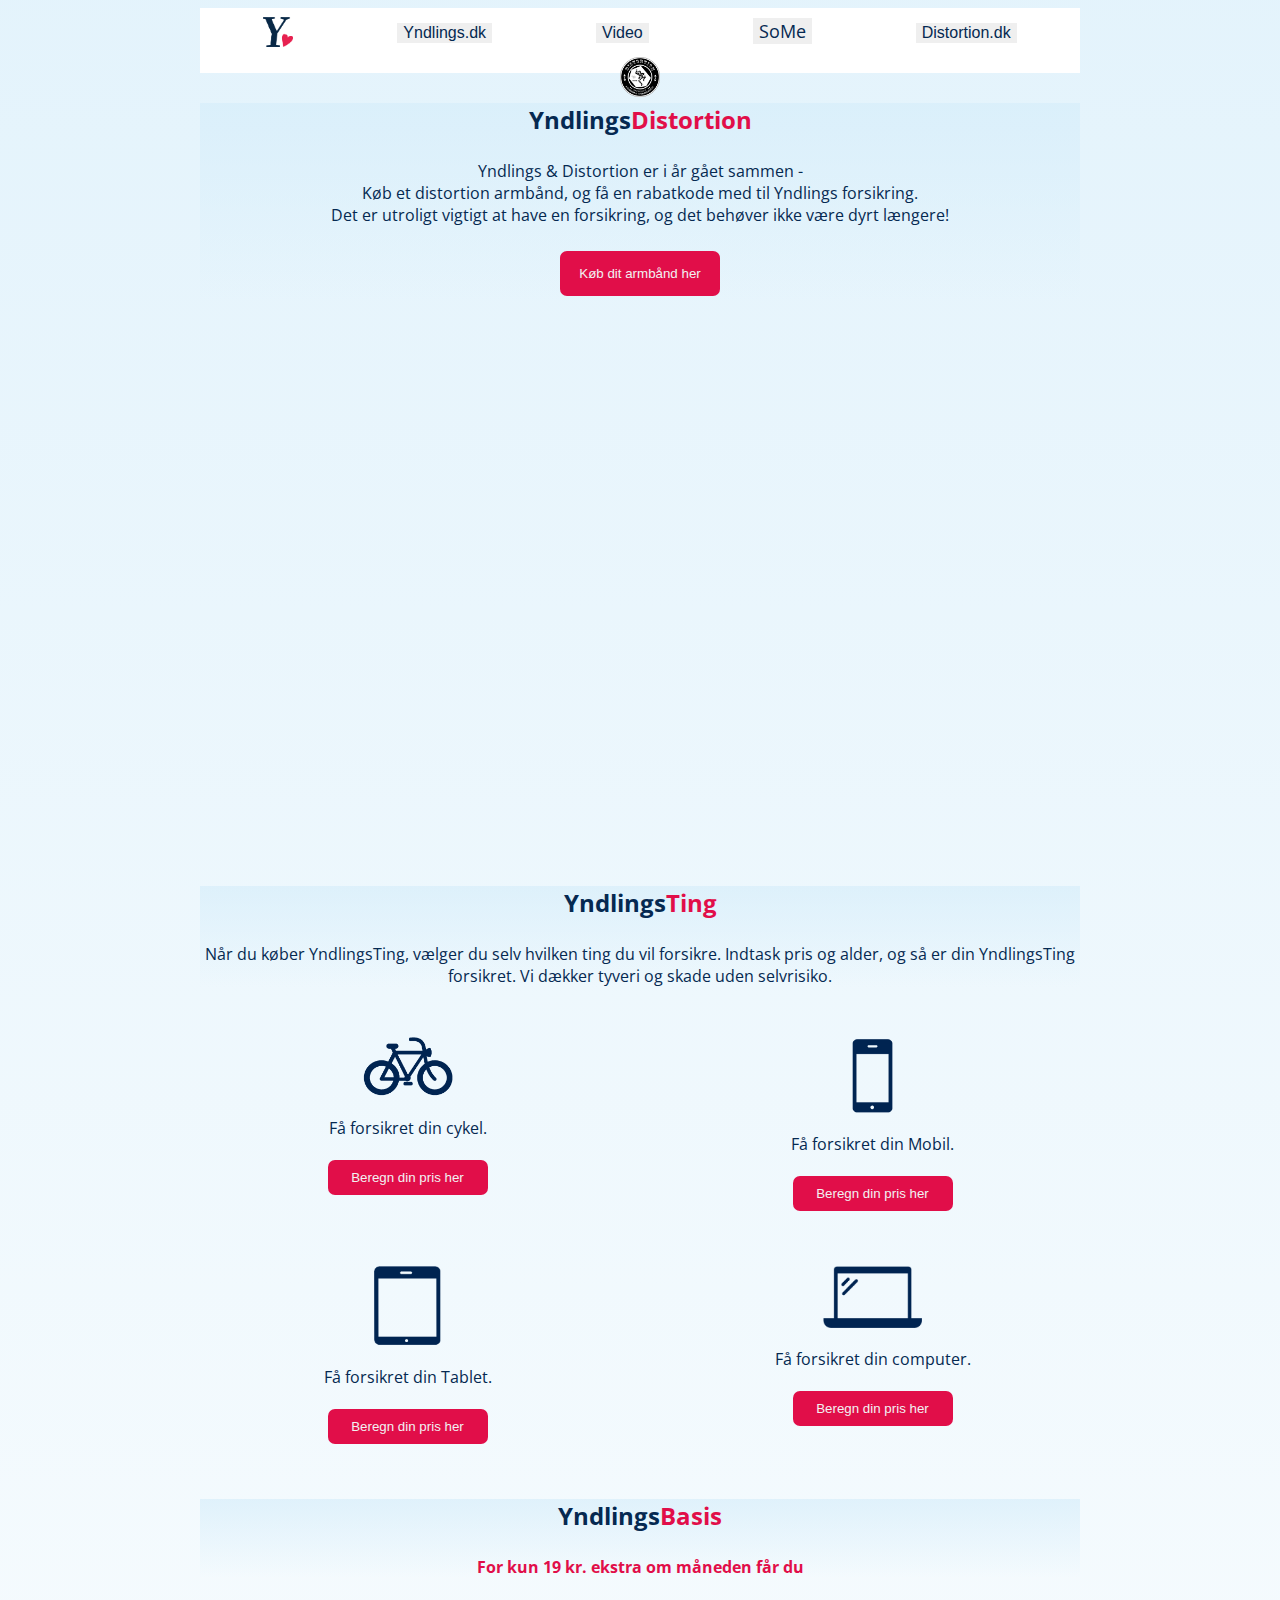
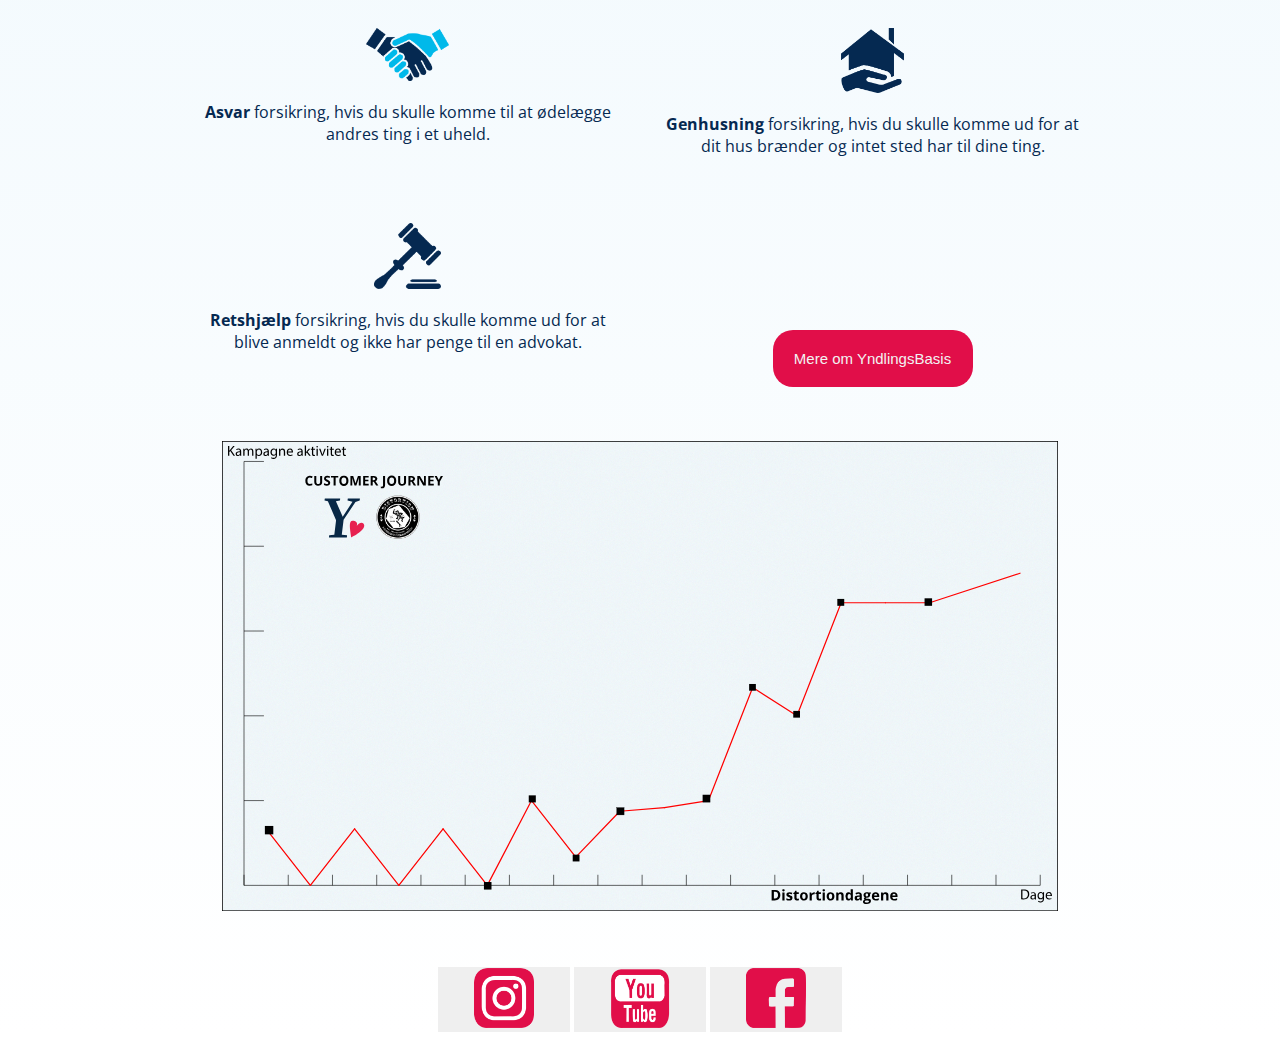
<file: index.html>
<!DOCTYPE html>
<html lang="da">

<head>
    <meta charset="utf-8">
    <meta name="viewport" content="width=device-width, initial-scale=1.0">
    <link href="https://fonts.googleapis.com/css?family=Open+Sans:300,400,600,700,800" rel="stylesheet">
    <link rel="stylesheet" href="index.css">
    <title>Yndlings/Distortion</title>
    <script src="interactiveStart.js"></script>
</head>
<header>
    <nav>
        <img src="img/Yndlings_Y.png" alt="ylogo">
        <a href="https://yndlings.dk/"><button>Yndlings.dk</button></a>

        <a href="video.html"><button>Video</button></a>
        <div class="dropdown">
            <button class="dropbtn">SoMe</button>
            <div class="dropdown-content">
                <a href="video.html">YouTube</a>
                <a href="https://www.instagram.com/yndlingsdistortion/">Instagram</a>
                <a href="https://www.facebook.com/YndlingsDistortion/?notif_id=1522760296105826&notif_t=page_admin&ref=notif">Facebook</a>
            </div>
        </div>
        <a href="http://www.cphdistortion.dk/"><button>Distortion.dk</button></a>
        <a href="http://www.cphdistortion.dk/"><img id="d" src="img/Distortion_logo.png" alt="dlogo"></a>
    </nav>
</header>

<body>

    <section id="menu-container">
        <section id="info_distortion">
            <h3>Yndlings<span>Distortion</span></h3>
            <p>Yndlings & Distortion er i år gået sammen - <br>Køb et distortion armbånd, og få en rabatkode med til Yndlings forsikring. <br>Det er utroligt vigtigt at have en forsikring, og det behøver ikke være dyrt længere!</p>
            <section id="distortion">
                <a href="http://www.cphdistortion.dk/tickets/"><button class="dist" style="vertical-align:middle"><span>Køb dit armbånd her</span></button></a></section>
        </section>

        <section id="video">


            <div class="responsive-embed">
                <iframe width="560" height="315" src="https://www.youtube.com/embed/MbTzOn1BsyQ" frameborder="0" allow="autoplay; encrypted-media" allowfullscreen></iframe>
            </div>



        </section>
        <section id="info_tekst">
            <h3>Yndlings<span>Ting</span></h3>
            <p>Når du køber YndlingsTing, vælger du selv hvilken ting du vil forsikre. Indtask pris og alder, og så er din YndlingsTing forsikret. Vi dækker tyveri og skade uden selvrisiko.</p>
        </section>
        <section id="info">
            <section id="cykel">
                <img src="img/cykel_icon.png" alt="cykel">
                <p> Få forsikret din cykel.</p>
                <a href="https://yndlings.dk/tilmeld/#!/brand"><button class="cykel" style="vertical-align:middle"><span>Beregn din pris her</span></button></a>
            </section>
            <section id="mobil">
                <img src="img/mobil_icon.png" alt="mobil">
                <p>Få forsikret din Mobil. </p>
                <a href="https://yndlings.dk/yndlings-ting/mobilforsikring/"><button class="cykel" style="vertical-align:middle"><span>Beregn din pris her</span></button></a></section>
            <section id="tablet">
                <img src="img/tablet_icon.png" alt="tablet">
                <p>Få forsikret din Tablet.</p>
                <a href="https://yndlings.dk/yndlings-ting/tabletforsikring/"><button class="cykel" style="vertical-align:middle"><span>Beregn din pris her</span></button></a></section>
            <section id="computer">
                <img src="img/computer_icon.png" alt="computer">
                <p>Få forsikret din computer.</p>
                <a href="https://yndlings.dk/yndlings-ting/computerforsikring/"><button class="cykel" style="vertical-align:middle"><span>Beregn din pris her</span></button></a></section>
        </section>
        <section id="info_tekst">
            <h3>Yndlings<span>Basis</span></h3>
            <p><b><span>For kun 19 kr. ekstra om måneden får du</span></b></p>
        </section>
        <section id="basis">
            <section id="ansvar">
                <img src="img/asvar.png" alt="ansvar">
                <p><b>Asvar</b> forsikring, hvis du skulle komme til at ødelægge andres ting i et uheld.</p>
            </section>
            <section id="genhusning">
                <img src="img/genhusning.png" alt="genhusning">
                <p><b>Genhusning</b> forsikring, hvis du skulle komme ud for at dit hus brænder og intet sted har til dine ting.</p>
            </section>
            <section id="retshjaelp">
                <img src="img/retshj%C3%A6lp.png" alt="retshjælp">
                <p><b>Retshjælp</b> forsikring, hvis du skulle komme ud for at blive anmeldt og ikke har penge til en advokat.</p>
            </section>
            <div class="basis-button">
                <a href="https://yndlings.dk/yndlings-basis/"><button class="basis" style="vertical-align:middle"><span>Mere om YndlingsBasis</span></button></a>
            </div>
        </section>


        <div id="map"></div>

    </section>
    <footer>
        <a href="https://www.instagram.com/yndlingsdistortion/"><button id="insta"><img src="img/instagram.png" alt="insta"></button></a>
        <a href=""><button id="youtube"><img src="img/youtube.png" alt="youtube"></button></a>
        <a href="https://www.facebook.com/YndlingsDistortion/"><button id="face"><img src="img/facebook%20icon.png" alt="facebook"></button></a>
    </footer>
</body>

</html>
</file>
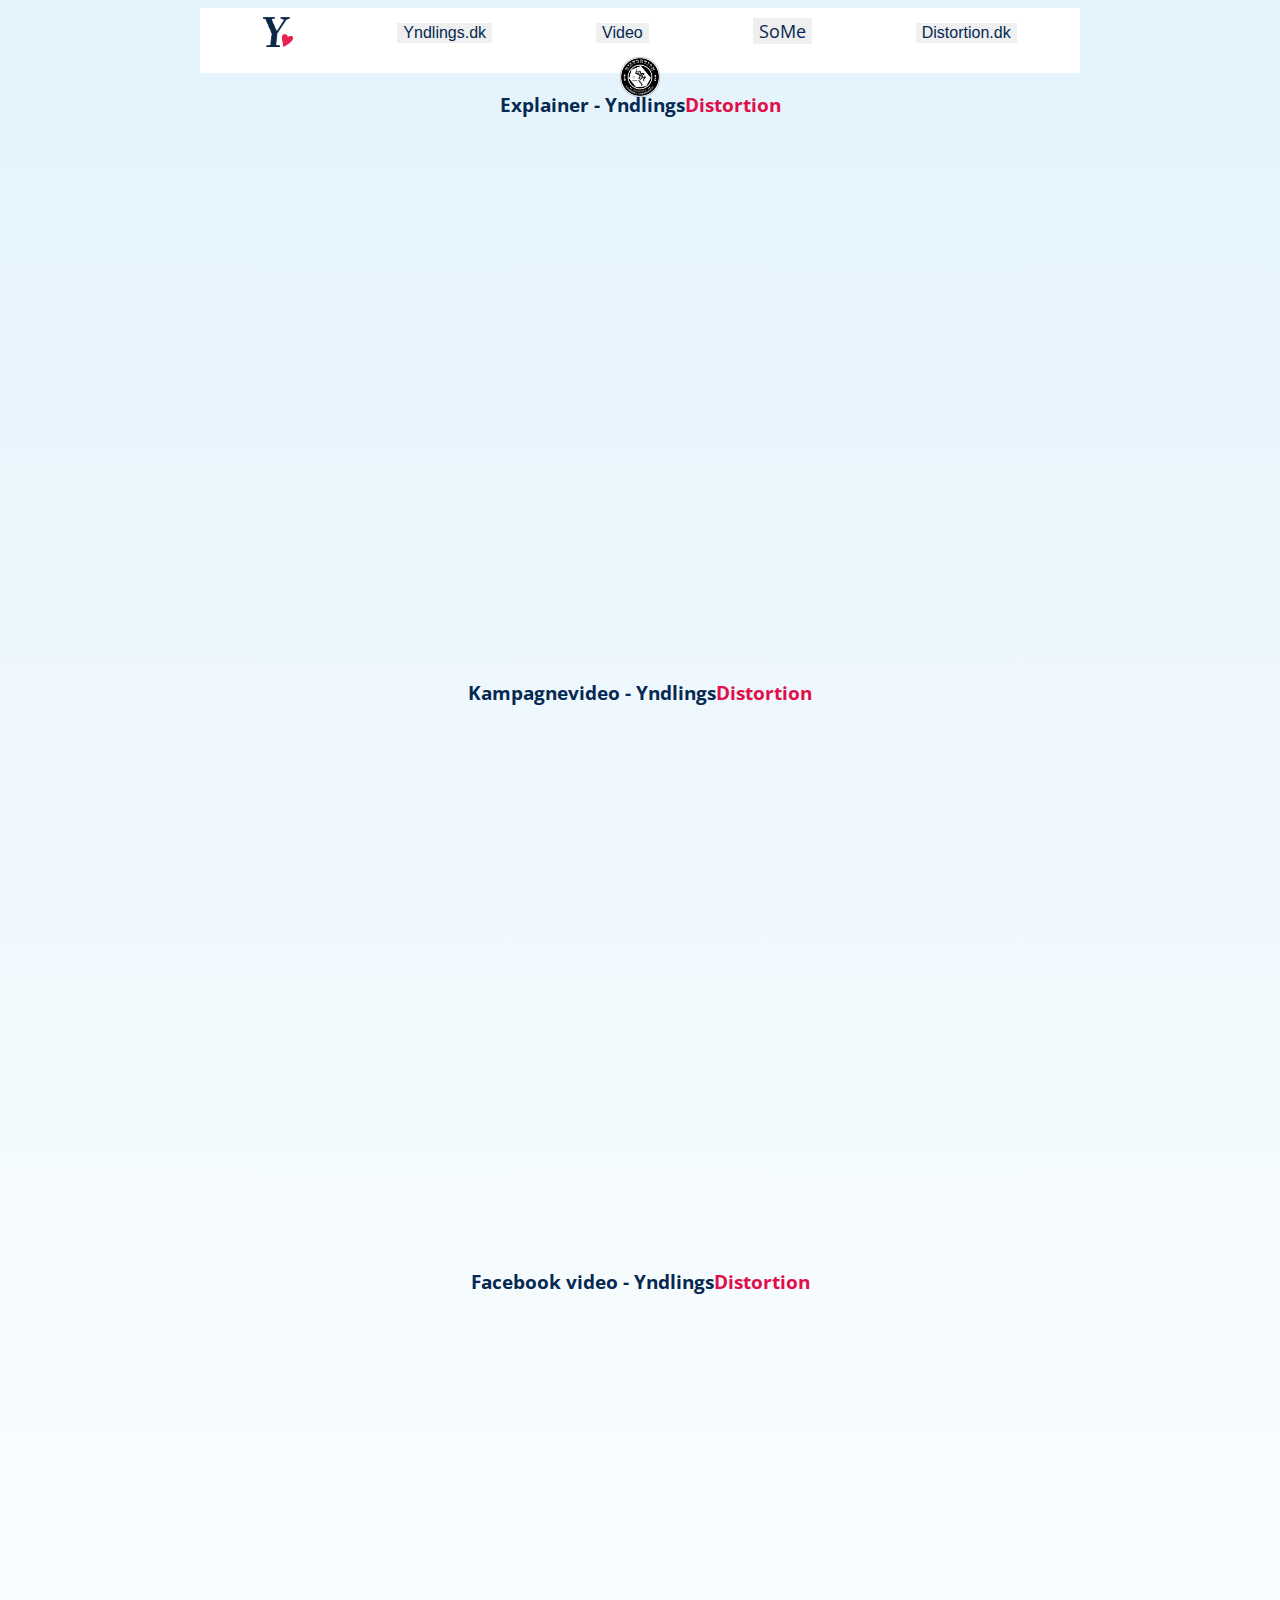
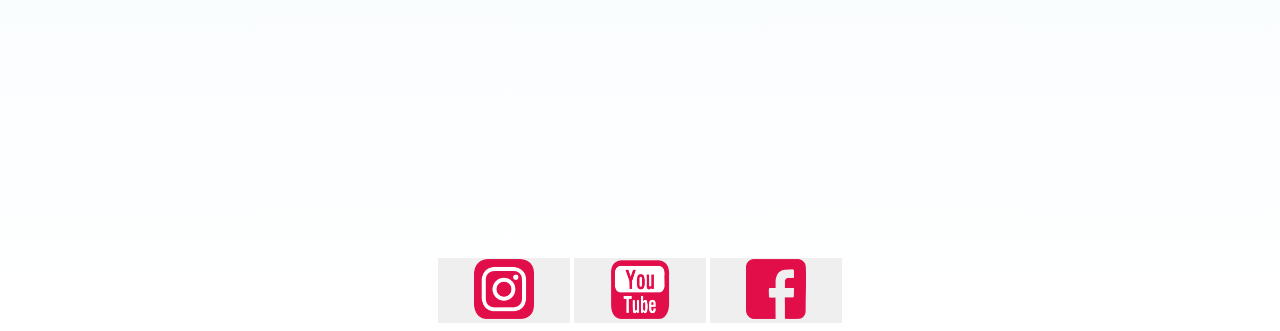
<file: video.html>
<!DOCTYPE html>
<html lang="">

<head>
    <meta charset="utf-8">
    <meta name="viewport" content="width=device-width, initial-scale=1.0">
    <link href="https://fonts.googleapis.com/css?family=Open+Sans:300,400,600,700,800" rel="stylesheet">
    <link rel="stylesheet" href="index.css">
    <title>video</title>
    <script src="interactiveStart.js"></script>
</head>
<header>

    <nav>
        <a href="index.html"> <img src="img/Yndlings_Y.png" alt="ylogo"></a>
        <a href="https://yndlings.dk/"><button>Yndlings.dk</button></a>

        <a href="video.html"><button>Video</button></a>
        <div class="dropdown">
            <button class="dropbtn">SoMe</button>
            <div class="dropdown-content">
                <a href="#">YouTube</a>
                <a href="https://www.instagram.com/yndlingsdistortion/">Instagram</a>
                <a href="https://www.facebook.com/YndlingsDistortion/?notif_id=1522760296105826&notif_t=page_admin&ref=notif">Facebook</a>
            </div>
        </div>
        <a href="http://www.cphdistortion.dk/"><button>Distortion.dk</button></a>
        <a href="http://www.cphdistortion.dk/"><img id="d" src="img/Distortion_logo.png" alt="dlogo"></a>
    </nav>
</header>
<style>
    .responsive-embed {
        margin-top: -25px;
        margin-bottom: 50px;
    }

</style>

<body>
    <section id="explain">
        <h3> Explainer - Yndlings<span>Distortion</span></h3>
    </section>
    <section id="video">
        <div class="responsive-embed">
            <iframe width="560" height="315" src="https://www.youtube.com/embed/MbTzOn1BsyQ" frameborder="0" allow="autoplay; encrypted-media" allowfullscreen></iframe>
        </div>
    </section>
    <section id="kampagne">
        <h3> Kampagnevideo - Yndlings<span>Distortion</span></h3>
    </section>
    <section id="video">

        <div class="responsive-embed">
            <iframe width="560" height="315" src="https://www.youtube.com/embed/yNfGA1NNc0Q" frameborder="0" allow="autoplay; encrypted-media" allowfullscreen></iframe> </div>
    </section>

    <section id="kampagne">
        <h3> Facebook video - Yndlings<span>Distortion</span></h3>
    </section>
    <section id="video">

        <div class="responsive-embed">
            <iframe width="560" height="315" src="https://www.youtube.com/embed/BhqzsOGRMck" frameborder="0" allow="autoplay; encrypted-media" allowfullscreen></iframe> </div>


    </section>
    <footer>
        <a href="https://www.instagram.com/yndlingsdistortion/"><button id="insta"><img src="img/instagram.png"></button></a>
        <a href=""><button id="youtube"><img src="img/youtube.png"></button></a>
        <a href="https://www.facebook.com/YndlingsDistortion/?notif_id=1522760296105826&notif_t=page_admin&ref=notif"><button id="face"><img src="img/facebook%20icon.png"></button></a>
    </footer>
</body>



</html>
</file>
<file: index.css>
/** VIDEO **/

.hs-responsive-embed-youtube iframe,
video {
    position: absolute;
    width: 100%!important;
    height: 100%!important;
}

.hs-responsive-embed-youtube {
    position: relative;
    padding-bottom: 56.25%;
    /* 16:9 Aspect Ratio */
    padding-top: 25px;
    margin-bottom: 30px;

}

.responsive-embed iframe,
video {
    position: absolute;
    width: 100%!important;
    height: 100%!important;
}

.responsive-embed {
    position: relative;
    padding-bottom: 56.25%;
    /* 16:9 Aspect Ratio */
    padding-top: 25px;
    margin-bottom: 30px;

}

/** VIDEO **/

#video {
    z-index: 9999;
}


#explain {
    text-align: center;
}

/** VIDEO SLUT **/

#info_distortion {
    margin-top: 30px;

    background: linear-gradient(to bottom, rgba(213, 237, 250, 0.65)0%, rgba(0, 0, 0, 0) 100%);
}


nav .menu a {
    font-family: 'Open Sans', sans-serif;
}

p {
    font-family: 'Open Sans', sans-serif;
    color: #052951;
}

h3 {
    font-family: 'Open Sans', sans-serif;
    color: #052951;
}

#info_tekst {
    text-align: center;
}

#info_tekst span {
    color: #E10E49;
}

#explain span {
    color: #E10E49;
}

#kampagne span {
    color: #E10E49;

}

#kampagne {
    text-align: center;
}

#info_tekst h3 {
    text-align: center;
}

#info_distortion {
    text-align: center;

}

#info_distortion span {
    color: #E10E49;
}



#info_distortion h3 {
    text-align: center;
}

#basis {
    margin-top: 20px;
    text-align: center;
}

#basis span {
    color: #F2F2F2;
}

/*
.menu-container {
    display: grid;
    grid-gap: 7px;
    grid-template-columns: 1fr 1fr;
    grid-template-rows: repeat (1fr 1fr);
    grid-template-areas: "title title" "explainer explainer";
}
*/

@media screen and (max-width:500px) {

    /** NAV **/
    nav #d {
        width: 0px;
        position: relative;
        left: -75vw;

    }

    nav img {
        overflow: hidden;
        cursor: pointer;
    }

    nav a button {
        text-decoration: none;
        color: #052951;
        text-align: center;
        font-size: 0.9rem;
        cursor: pointer;
    }


    nav {
        background-color: white;
        height: 40px;
        cursor: pointer;
        text-align: center;
    }

    /** NAV SLUT **/
    /** INFO **/
    .cykel {
        display: inline-block;
        border: none;
        text-align: center;
        padding: 3px;
        width: 150px;
        transition: all 0.5s;
        cursor: pointer;
        margin: 5px;
    }

    .cykel span {
        cursor: pointer;
        display: inline-block;
        position: relative;
        transition: 0.5s;
    }

    .cykel span:after {
        content: '\00bb';
        position: absolute;
        opacity: 0;
        top: 0;
        right: -20px;
        transition: 0.5s;
    }

    .cykel:hover span {
        padding-right: 25px;
    }

    .cykel:hover span:after {
        opacity: 1;
        right: 0;
    }

    .basis {
        display: inline-block;
        border: none;
        text-align: center;
        padding: 3px;
        width: 200px;
        transition: all 0.5s;
        cursor: pointer;
        margin: 5px;
    }

    .basis span {
        cursor: pointer;
        display: inline-block;
        position: relative;
        transition: 0.5s;
    }

    .basis span:after {
        content: '\00bb';
        position: absolute;
        opacity: 0;
        top: 0;
        right: -20px;
        transition: 0.5s;
    }

    .basis:hover span {
        padding-right: 25px;
    }

    .basis:hover span:after {
        opacity: 1;
        right: 0;
    }
    .dist {
        display: inline-block;
        border: none;
        text-align: center;
        padding: 3px;
        width: 150px;
        transition: all 0.5s;
        cursor: pointer;
        margin: 5px;
    }

    .dist span {
        cursor: pointer;
        display: inline-block;
        position: relative;
        transition: 0.5s;
    }

    .dist span:after {
        content: '\00bb';
        position: absolute;
        opacity: 0;
        top: 0;
        right: -20px;
        transition: 0.5s;
    }

    .dist:hover span {
        padding-right: 25px;
    }

    .dist:hover span:after {
        opacity: 1;
        right: 0;
    }
    #distortion button {
        background-color: #E10E49;
        border-radius: 7px;
        border: none;
        color: #F2F2F2;
        margin-top: 9px;
        padding: 6px;

    }
    #distortion span {
        color: #F2F2F2;
    }

    #explainer {
        width: 60px;
    }


    .dropdown-content {
        display: none;
        position: absolute;
        font-family: 'Open Sans', sans-serif;
        min-width: 100px;
        box-shadow: 0px 8px 16px 0px rgba(0, 0, 0, 0.1);
        z-index: 9999;
    }
    /** INFO SLUT **/
}

@media screen and (max-width:627px) {

    /** FOOTER **/
    footer {
        text-align: center;
        margin-top: 30px;
        cursor: pointer;
    }
    .responsive-embed {
        margin-bottom: 45px;
    }
    footer a {
        cursor: pointer;
    }
    footer img {
        width: 50%;
        cursor: pointer;
    }

    #map {
        margin-top: 20px;

    }
    body {
        background: linear-gradient(to bottom, rgba(213, 237, 250, 0.65)0%, rgba(0, 0, 0, 0) 100%);
    }

    /** NAV **/
    nav button {
        text-decoration: none;
        border: none;
        font-family: 'Open Sans', sans-serif;
        font-size: 1rem;
    }

    .dropdown {
        position: relative;
        display: inline-block;
    }
    .dropbtn {
        font-family: 'Open Sans',
        sans-serif;
        border: none;
    }

    .dropdown-content {
        display: none;
        position: absolute;
        font-family: 'Open Sans',
        sans-serif;
        background: #F2F2F2;
        min-width: 120px;
        box-shadow: 0px 8px 16px 0px rgba(0, 0, 0, 0.1);
        z-index: 9999;
    }

    .dropdown-content a {
        color: black;
        text-decoration: none;
        display: block;
    }

    .dropdown-content a:hover {
        color: #E10E49;
        text-decoration: underline;

    }
    .dropdown:hover .dropdown-content {
        display: block;
        z-index: 999;
    }

    .dropdown:hover .dropbtn {
        color: #00B9EA;
        text-decoration: underline;


    }
    nav button:hover {
        color: #00B9EA;
        text-decoration: underline;
        cursor: pointer;
    }
    nav img {
        width: 22px;
        height: 22px;
        position: relative;
        top: 1.3vw;
    }
    nav a {
        text-decoration: none;
        color: #052951;
        text-align: center;
        cursor: pointer;

    }
    nav {
        word-spacing: 10px;
        background-color: white;
        height: 40px;
        cursor: pointer;
        text-align: center;

    }

    /** NAV SLUT **/
    /** INFO **/
    #info {
        display: grid;
        grid-gap: 22px;
        grid-template-columns: 1fr 1fr;

        grid-template-areas: "title title" "explainer explainer";

    }

    .menu-container {
        display: grid;
        grid-gap: 7px;
        grid-template-columns: 1fr 1fr 1fr;
        grid-template-rows: repeat (4, 1fr);
        grid-template-areas: "title title title" "explainer explainer explainer" "info info info" "insta you face";
        margin: 0 auto;
    }

    .cykel {
        display: inline-block;
        border: none;
        text-align: center;
        padding: 3px;
        width: 150px;
        transition: all 0.5s;
        cursor: pointer;
        margin: 5px;
    }

    .cykel span {
        cursor: pointer;
        display: inline-block;
        position: relative;
        transition: 0.5s;
    }

    .cykel span:after {
        content: '\00bb';
        position: absolute;
        opacity: 0;
        top: 0;
        right: -20px;
        transition: 0.5s;
    }

    .cykel:hover span {
        padding-right: 25px;

    }

    .cykel:hover span:after {
        opacity: 1;
        right: 0;

    }

    .dist {
        display: inline-block;
        border: none;
        text-align: center;
        padding: 3px;
        width: 150px;
        transition: all 0.5s;
        cursor: pointer;
        margin: 5px;
    }

    .dist span {
        cursor: pointer;
        display: inline-block;
        position: relative;
        transition: 0.5s;
    }

    .dist span:after {
        content: '\00bb';
        position: absolute;
        opacity: 0;
        top: 0;
        right: -20px;
        transition: 0.5s;
    }

    .dist:hover span {
        padding-right: 25px;
    }

    .dist:hover span:after {
        opacity: 1;
        right: 0;
    }

    #distortion button {
        background-color: #E10E49;
        border-radius: 7px;
        border: none;
        color: #F2F2F2;
        margin-top: 9px;
        padding: 6px;

    }

    #distortion span {
        color: #F2F2F2;
    }

    .basis {
        display: inline-block;
        border: none;
        text-align: center;
        padding: 3px;
        width: 200px;
        transition: all 0.5s;
        cursor: pointer;
        margin: 5px;
    }

    .basis span {
        cursor: pointer;
        display: inline-block;
        position: relative;
        transition: 0.5s;
    }

    .basis span:after {
        content: '\00bb';
        position: absolute;
        opacity: 0;
        top: 0;
        right: -20px;
        transition: 0.5s;
    }

    .basis:hover span {
        padding-right: 25px;
    }

    .basis:hover span:after {
        opacity: 1;
        right: 0;
    }

    #explainer {
        grid-area: explainer;
    }

    #explainer img {
        width: 100%;
    }

    #info button {
        background-color: #E10E49;
        border-radius: 7px;
        border: none;
        color: #F2F2F2;
    }
    #info {
        margin-top: 30px;
    }

    #info_tekst {
        margin-top: 30px;
        background: linear-gradient(to bottom, rgba(213, 237, 250, 0.65)0%, rgba(0, 0, 0, 0) 100%);
    }

    #basis {
        margin-top: 40px;
    }


    /** INFO SLUT **/
    /** TING **/
    .basis-button button {
        background-color: #E10E49;
        border-radius: 7px;
        border: none;
        color: #F2F2F2;
        margin-top: 20px;
        padding: 7px;
    }
    #cykel img {
        width: 22%;
    }
    #cykel {
        text-align: center;
    }

    #mobil img {
        width: 10%;
    }

    #mobil {
        text-align: center;
    }

    #tablet img {
        width: 16%;
    }

    #tablet {
        text-align: center;
    }

    #computer img {
        width: 24%;
    }

    #computer {
        text-align: center;
    }
    #insta {
        grid-area: insta;
    }

    #youtube {
        grid-area: you;
    }

    #face {
        grid-area: face;
    }

    #ansvar img {
        width: 20%;
    }
    #genhusning img {
        width: 15%;
    }
    #retshjaelp img {
        width: 15%;
    }

    /** TING SLUT **/
    /** FOOTER **/
    footer {
        text-align: center;
    }
    footer img {
        width: 50px;

    }
    footer button {
        text-decoration: none;
        border: none;
        cursor: pointer;
    }

    /** FOOTER SLUT **/
}

@media screen and (min-width:628px) {

    footer button {
        cursor: pointer;
    }

    body {
        background: linear-gradient(to bottom, rgba(213, 237, 250, 0.65)0%, rgba(0, 0, 0, 0) 100%);
    }


    #info {
        display: grid;
        grid-gap: 50px;
        grid-template-columns: 1fr 1fr;
        grid-template-areas: "title title" "explainer explainer";
        margin: 0 auto;
        margin-top: 50px;
        margin-bottom: 50px;
    }
    .responsive-embed {
        margin-bottom: 50px;
    }

    #basis {
        display: grid;
        grid-gap: 50px;
        grid-template-columns: 1fr 1fr;
        grid-template-rows: repeat (1fr 1fr);
        grid-template-areas: "title title";
        margin: 0 auto;
        margin-top: 50px;
        margin-bottom: 50px;
    }
    /** NAV **/
    nav button {
        text-decoration: none;
        border: none;
        font-size: 0.9rem;
    }

    .dropdown {
        position: relative;
        display: inline-block;
    }
    .dropbtn {
        font-family: 'Open Sans', sans-serif;
        border: none;
    }

    .dropdown-content {
        display: none;
        position: absolute;
        font-family: 'Open Sans', sans-serif;
        /*        background: linear-gradient(to bottom, rgba(242, 242, 242, 0.65)0%, rgba(0, 0, 0, 0) 100%);*/
        background: #F2F2F2;
        min-width: 100px;
        box-shadow: 0px 8px 16px 0px rgba(0, 0, 0, 0.1);
        z-index: 9999;
    }

    .dropdown-content a {
        font-family: 'Open Sans', sans-serif;
        color: black;
        padding: 12px;
        text-decoration: none;
        display: block;
        z-index: 999;
    }

    .dropdown-content a:hover {
        color: #E10E49;
        text-decoration: underline;
        z-index: 999;
        font-family: 'Open Sans', sans-serif;
    }
    .dropdown:hover .dropdown-content {
        display: block;
        z-index: 999;


    }

    .dropdown:hover .dropbtn {
        color: #00B9EA;
        text-decoration: underline;
        z-index: 999;

    }

    nav #d {
        width: 30px;
        height: 30px;

    }
    /** NAV SLUT **/
    #info_distortion h3 {
        text-align: center;
        font-size: 1.5rem;
    }
    #info_tekst h3 {
        text-align: center;
        font-size: 1.5rem;
    }
    .cykel {
        display: inline-block;
        border: none;
        text-align: center;
        padding: 3px;
        width: 150px;
        transition: all 0.5s;
        cursor: pointer;
        margin: 5px;
    }

    .cykel span {
        cursor: pointer;
        display: inline-block;
        position: relative;
        transition: 0.5s;
    }

    .cykel span:after {
        content: '\00bb';
        position: absolute;
        opacity: 0;
        top: 0;
        right: -20px;
        transition: 0.5s;
    }

    .cykel:hover span {
        padding-right: 25px;
    }

    .cykel:hover span:after {
        opacity: 1;
        right: 0;
    }

    .dist {
        display: inline-block;
        border: none;
        text-align: center;
        padding: 3px;
        width: 150px;
        transition: all 0.5s;
        cursor: pointer;
        margin: 5px;
    }

    .dist span {
        cursor: pointer;
        display: inline-block;
        position: relative;
        transition: 0.5s;
    }

    .dist span:after {
        content: '\00bb';
        position: absolute;
        opacity: 0;
        top: 0;
        right: -20px;
        transition: 0.5s;
    }

    .dist:hover span {
        padding-right: 25px;
    }

    .dist:hover span:after {
        opacity: 1;
        right: 0;
    }
    #distortion button {
        background-color: #E10E49;
        border-radius: 7px;
        border: none;
        color: #F2F2F2;
        margin-top: 9px;
        padding: 15px;

    }
    #distortion span {
        color: #F2F2F2;
    }

    .basis {
        display: inline-block;
        border: none;
        text-align: center;
        padding: 3px;
        width: 200px;
        transition: all 0.5s;
        cursor: pointer;
        margin: 5px;
    }

    .basis span {
        cursor: pointer;
        display: inline-block;
        position: relative;
        transition: 0.5s;
    }

    .basis span:after {
        content: '\00bb';
        position: absolute;
        opacity: 0;
        top: 0;
        right: -20px;
        transition: 0.5s;
    }

    .basis:hover span {
        padding-right: 25px;
    }

    .basis:hover span:after {
        opacity: 1;
        right: 0;
    }

    .basis-button button {
        background-color: #E10E49;
        border-radius: 15px;
        border: none;
        color: #F2F2F2;
        position: relative;

        top: 8vw;
        padding: 15px;
        font-size: 15px;
    }

    #ansvar img {
        width: 20%;
    }

    #genhusning img {
        width: 15%;
    }

    #retshjaelp img {
        width: 16%;
    }
    #retshjaelp {
        margin: 0 auto;
    }

    .menu-container {
        display: grid;
        grid-gap: 7px;
        grid-template-columns: 1fr 1fr 1fr;
        grid-template-rows: repeat (1fr);
        grid-template-areas: "title title title" "explainer explainer explainer" "info info info" "insta you face";
        margin: 0 auto;
    }

    #explainer {}

    #explainer img {
        width: 100%;
        grid-area: title;

    }
    #info_tekst {
        background: linear-gradient(to bottom, rgba(213, 237, 250, 0.65)0%, rgba(0, 0, 0, 0) 100%);
    }
    #info_distortion {
        background: linear-gradient(to bottom, rgba(213, 237, 250, 0.65)0%, rgba(0, 0, 0, 0) 100%);
    }

    nav img {
        width: 25px;
        height: 25px;
        position: relative;
        top: 1vw;
        top: 1.3vw;
    }

    nav a button {
        text-decoration: none;
        color: #052951;
        text-align: center;
        font-size: 1rem;
        cursor: pointer;
    }
    nav {
        word-spacing: 30px;
        background-color: white;
        height: 45px;
        cursor: pointer;
        text-align: center;

    }
    nav button:hover {
        /*        background-color: #00B9EA;*/
        color: #00B9EA;
        text-decoration: underline;
        /*        border: 2px solid #00B9EA;*/
        /*        opacity: 0.1;*/
    }
    #info button {
        background-color: #E10E49;
        border-radius: 7px;
        border: none;
        color: #F2F2F2;
    }

    #cykel img {
        width: 22%;
    }
    #cykel {
        text-align: center;
    }

    #mobil img {
        width: 10%;
    }

    #mobil {
        text-align: center;
    }

    #tablet img {
        width: 16%;
    }

    #tablet {
        text-align: center;
    }

    #computer img {
        width: 24%;
    }

    #computer {
        text-align: center;
    }

    /** FOOTER **/
    footer {
        text-align: center;
        margin-top: 30px;
        cursor: pointer;
    }

    footer a {
        cursor: pointer;
    }
    footer img {
        width: 50%;
        cursor: pointer;
    }

    #insta {
        grid-area: insta;
        cursor: pointer;
    }

    #youtube {
        grid-area: you;
    }

    #face {
        grid-area: face;
    }

    footer button {
        text-decoration: none;
        border: none;
        width: 15%;
        cursor: pointer;
    }

}

@media screen and (min-width:770px) {

    .responsive-embed {
        margin-bottom: 65px;
    }


    nav #d {
        width: 40px;
        height: 40px;
        position: relative;
        top: 1.7vw;
    }

    nav img {
        width: 30px;
        height: 30px;
        position: relative;


    }
    nav a {
        text-decoration: none;
        color: #052951;
        text-align: center;
        font-size: 1rem;

    }

    nav button {
        font-size: 1rem;
    }
    nav {
        word-spacing: 60px;
        background-color: white;
        height: 65px;
        cursor: pointer;
        text-align: center;
    }

    .basis-button button {
        background-color: #E10E49;
        border-radius: 20px;
        border: none;
        color: #F2F2F2;
        position: relative;

        top: 8vw;
        padding: 20px;
        font-size: 15px;
    }
}

@media screen and (min-width:1000px) {

    .responsive-embed {
        margin-bottom: 65px;
    }
    #distortion button {}
    .responsive-embed {
        margin-bottom: 65px;
    }
    #distortion button {

        background-color: #E10E49;
        border-radius: 7px;
        border: none;
        color: #F2F2F2;
        margin-top: 9px;
        padding: 15px;

    }
    .dist {
        display: inline-block;
        border: none;
        text-align: center;
        padding: 3px;
        width: 160px;
        transition: all 0.5s;
        cursor: pointer;
        margin: 5px;
    }


    .cykel {}

    .cykel {

        display: inline-block;
        border: none;
        text-align: center;
        padding: 3px;
        width: 160px;
        transition: all 0.5s;
        cursor: pointer;
        margin: 5px;
        padding: 10px;
    }

    .cykel span {
        cursor: pointer;
        display: inline-block;
        position: relative;
        transition: 0.5s;
    }

    .cykel span:after {
        content: '\00bb';
        position: absolute;
        opacity: 0;
        top: 0;
        right: -20px;
        transition: 0.5s;
    }

    .cykel:hover span {
        padding-right: 25px;
    }

    .cykel:hover span:after {
        opacity: 1;
        right: 0;
    }

    .basis {
        display: inline-block;
        border: none;
        text-align: center;
        padding: 3px;
        width: 200px;
        transition: all 0.5s;
        cursor: pointer;
        margin: 5px;
    }

    .basis span {
        cursor: pointer;
        display: inline-block;
        position: relative;
        transition: 0.5s;
    }

    .basis span:after {
        content: '\00bb';
        position: absolute;
        opacity: 0;
        top: 0;
        right: -20px;
        transition: 0.5s;
    }

    .basis:hover span {
        padding-right: 25px;
    }

    .basis:hover span:after {
        opacity: 1;
        right: 0;
    }

    nav #d {
        width: 40px;
        height: 40px;
        position: relative;
        top: 1vw;

    }
    nav img {
        width: 30px;
        height: 30px;
        position: relative;
        top: 0.7vw;
    }
    nav button {
        text-decoration: none;
        color: #052951;
        text-align: center;

        font-size: 1.1rem
    }
    nav a {
        font-size: 1.1rem
    }
    nav {
        word-spacing: 100px;
        height: 65px;
        cursor: pointer;
        text-align: center;
    }
    body {
        padding-left: 15%;
        padding-right: 15%;
    }
}

/** MENU **/
</file>
